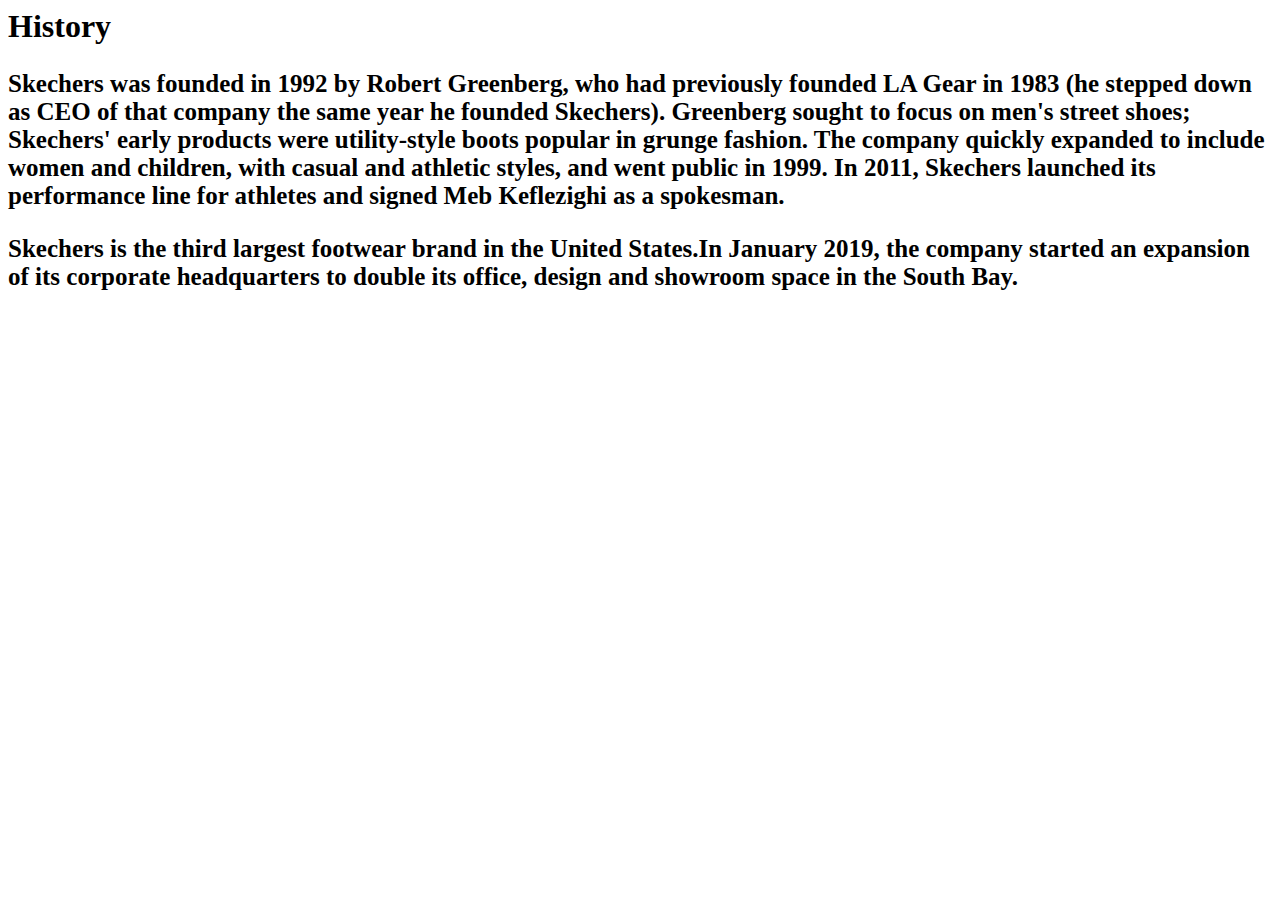
<file: PROJECT/History.html>
<html>
<head>
<title>About Us</title></head>
<body>
<h1>History<h1>
<p style="font-size:25px">Skechers was founded in 1992 by Robert Greenberg, who had previously founded LA Gear in 1983 (he stepped down as CEO of that company the same year he founded Skechers). 
Greenberg sought to focus on men's street shoes; Skechers' early products were utility-style boots popular in grunge fashion. 
The company quickly expanded to include women and children, with casual and athletic styles, and went public in 1999.
In 2011, Skechers launched its performance line for athletes and signed Meb Keflezighi as a spokesman.</p>
<p style="font-size:25px">Skechers is the third largest footwear brand in the United States.In January 2019, the company started an expansion of its corporate headquarters to double its office, design and showroom space in the South Bay.
</file>
